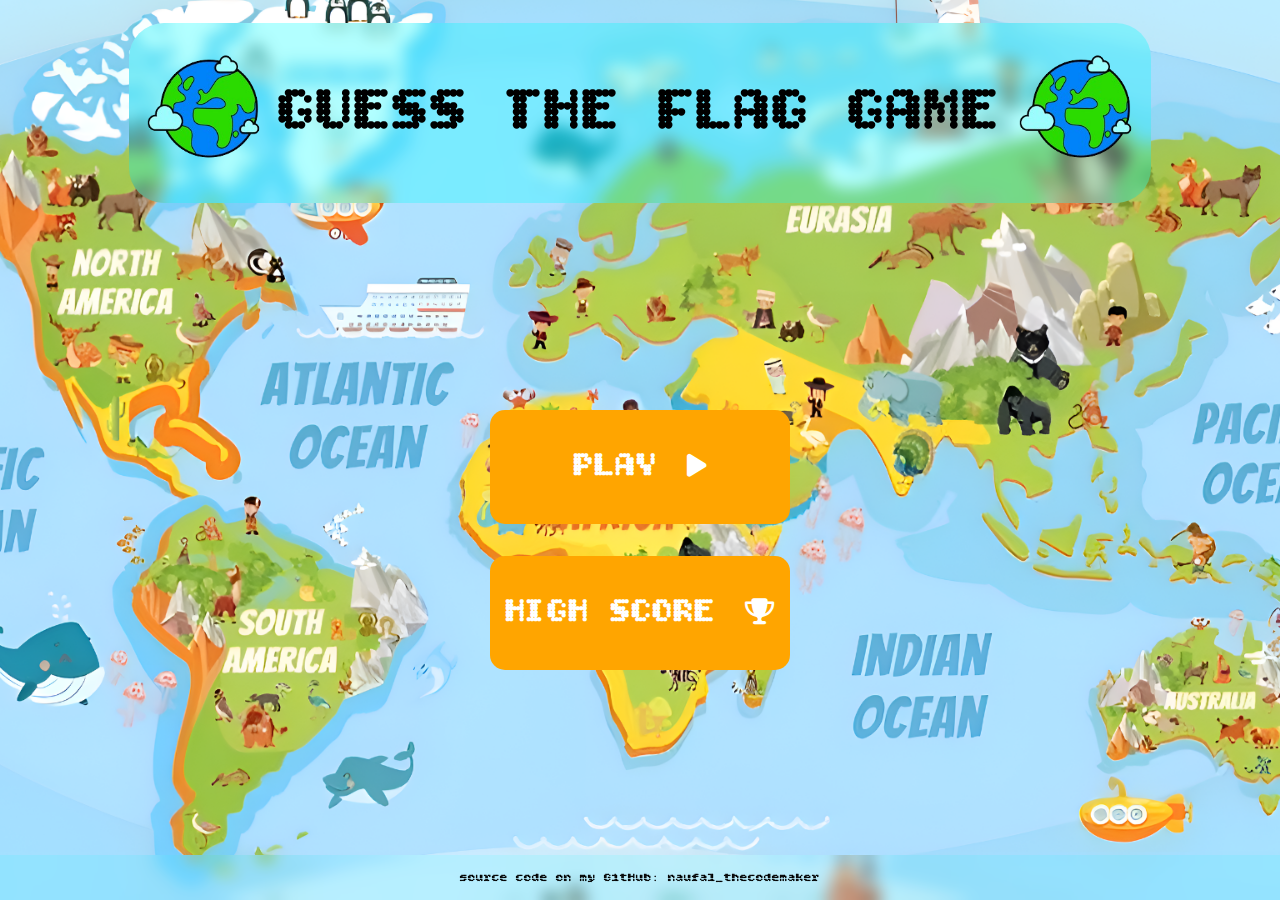
<file: FRONTEND/index.html>
<!DOCTYPE html>
<html lang="en">
  <head>
    <meta charset="UTF-8">
    <meta name="viewport" content="width=device-width, initial-scale=1.0">
    <!--CSS Links-->
    <link rel="stylesheet" href="styles/home.css">
    <!--Google Font Links-->
    <link rel="preconnect" href="https://fonts.googleapis.com">
    <link rel="preconnect" href="https://fonts.gstatic.com" crossorigin>
    <link href="https://fonts.googleapis.com/css2?family=Bitcount+Grid+Double:wght@100..900&display=swap" rel="stylesheet">
    <!--Favicon Link-->
    <link rel="icon" type="image/x-icon" href="images/favicon.png">
    <!-- Font Awesome CDN -->
    <link rel="stylesheet" href="https://cdnjs.cloudflare.com/ajax/libs/font-awesome/6.5.0/css/all.min.css">
    <!--Web Title-->
    <title>Guess The Flag Game</title>
  </head>

  <body>
    <header>
      <div class="header-section">
        <div class="game-title-background">
          <div class="game-title-background-left-section">
            <img class="game-title-image" src="images/earth.png">
          </div>
          
          <div class="game-title-background-center-section">
            <div class="game-title-text">
              GUESS THE FLAG GAME
            </div>
          </div>
          
          <div class="game-title-background-right-section">
            <img class="game-title-image" src="images/earth.png">
          </div>
        </div>
      </div>
    </header>

    <main>
      <div class="main-menu">
        <a id="play-link" href="level.html">
            <button class="play-button">PLAY <i class="fa-solid fa-play"></i></button>
        </a>
        
        <a id="high-score-link">
          <button class="high-score-button">HIGH SCORE <i class="fa-solid fa-trophy"></i></button>
        </a>
      </div>
    </main>

    <footer class="footer-section">
      <div class="my-profile">
        source code on my GitHub: naufal_thecodemaker
      </div>
    </footer>
  </body>
</html>
</file>
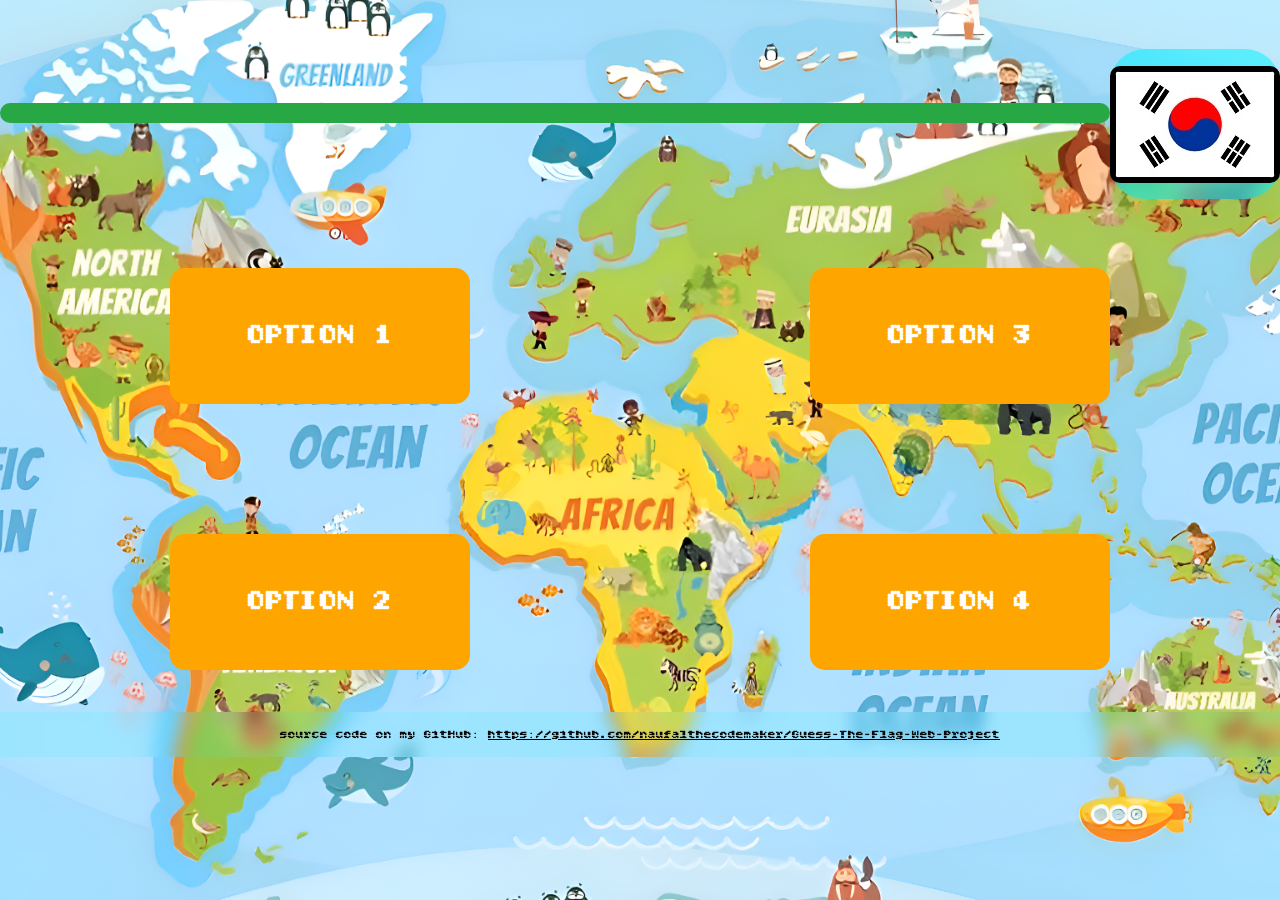
<file: FRONTEND/easy.html>
<!DOCTYPE html>
<html lang="en">
  <head>
    <meta charset="UTF-8">
    <meta name="viewport" content="width=device-width, initial-scale=1.0">
    <!--CSS Links-->
    <link rel="stylesheet" href="styles/home.css">
    <link rel="stylesheet" href="styles/level.css">
    <link rel="stylesheet" href="styles/easy.css">
    <!--Google Font Links-->
    <link rel="preconnect" href="https://fonts.googleapis.com">
    <link rel="preconnect" href="https://fonts.gstatic.com" crossorigin>
    <link href="https://fonts.googleapis.com/css2?family=Bitcount+Grid+Double:wght@100..900&display=swap" rel="stylesheet">
    <!--Favicon Link-->
    <link rel="icon" type="image/x-icon" href="images/favicon.png">
    <!-- Font Awesome CDN -->
    <link rel="stylesheet" href="https://cdnjs.cloudflare.com/ajax/libs/font-awesome/6.5.0/css/all.min.css">
    <!--Web Title-->
    <title>Easy Level</title>
  </head>

  <body>
    <header>
      <div class="header-section">
        <div id="timer-bar">
          <div id="timer-fill"></div>
        </div>

        <div class="flag-container">
          <img class="flag-image" src="images/flag-7.jpg">
        </div>
      </div>
    </header>

    <main>
      <div class="options">
        <div class="left-section-options">
          <a>
            <button class="option-1-button">OPTION 1</button>
          </a>
          <a>
            <button class="option-2-button">OPTION 2</button>
          </a>
        </div>
        
        <div class="right-section-options">
          <a>
            <button class="option-3-button">OPTION 3</button>
          </a>
          <a>
            <button class="option-4-button">OPTION 4</button>  
          </a>
        </div>
      </div>
    </main>

    <footer class="footer-section">
      <div class="my-profile">
        source code on my GitHub: <a class="github-link" href="https://github.com/naufalthecodemaker/Guess-The-Flag-Web-Project" target="_blank">https://github.com/naufalthecodemaker/Guess-The-Flag-Web-Project</a>
      </div>
    </footer>
  </body>
</html>
</file>
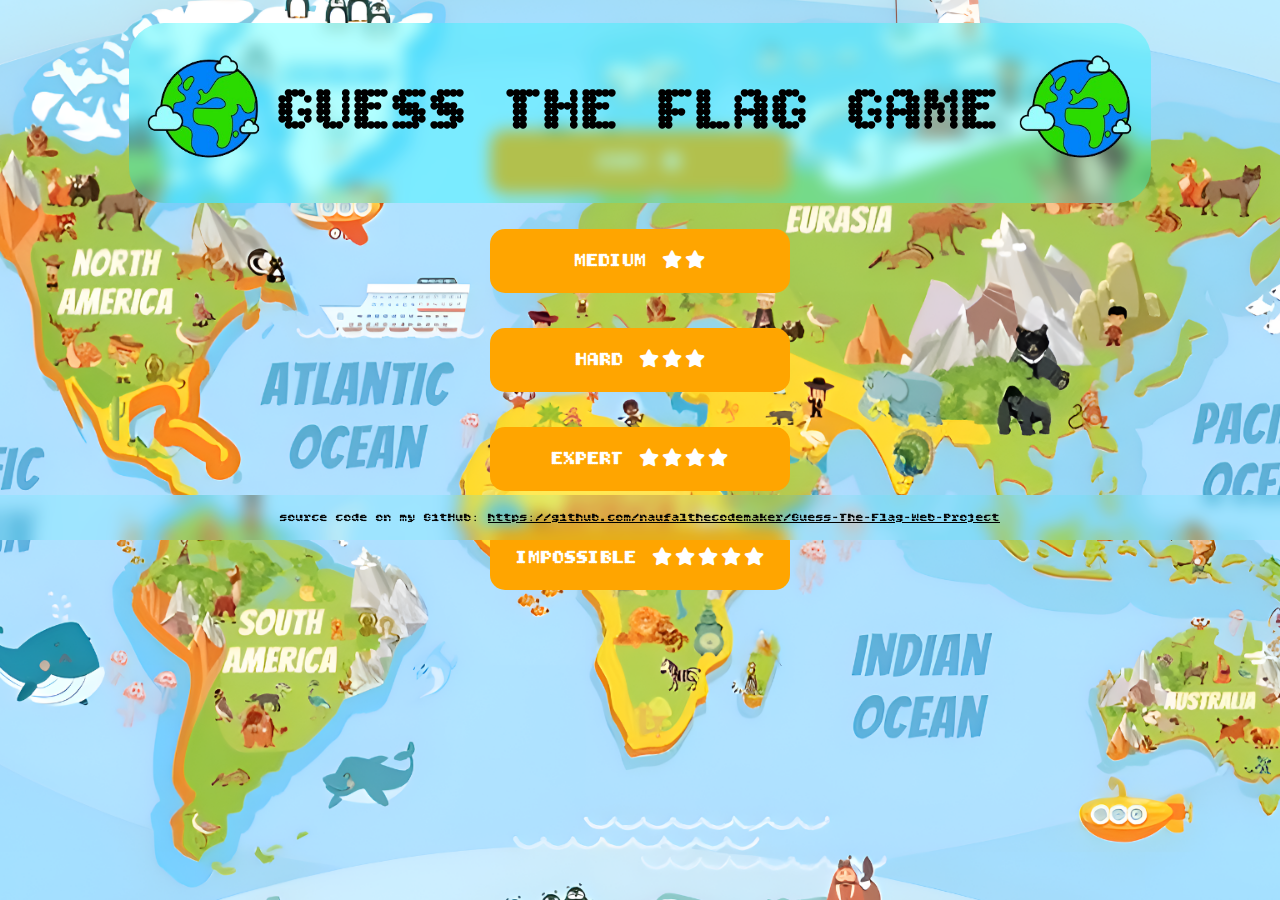
<file: FRONTEND/level.html>
<!DOCTYPE html>
<html lang="en">
  <head>
    <meta charset="UTF-8">
    <meta name="viewport" content="width=device-width, initial-scale=1.0">
    <!--CSS Links-->
    <link rel="stylesheet" href="styles/home.css">
    <link rel="stylesheet" href="styles/level.css">
    <!--Google Font Links-->
    <link rel="preconnect" href="https://fonts.googleapis.com">
    <link rel="preconnect" href="https://fonts.gstatic.com" crossorigin>
    <link href="https://fonts.googleapis.com/css2?family=Bitcount+Grid+Double:wght@100..900&display=swap" rel="stylesheet">
    <!--Favicon Link-->
    <link rel="icon" type="image/x-icon" href="images/favicon.png">
    <!-- Font Awesome CDN -->
    <link rel="stylesheet" href="https://cdnjs.cloudflare.com/ajax/libs/font-awesome/6.5.0/css/all.min.css">
    <!--Web Title-->
    <title>Guess The Flag Game</title>
  </head>

  <body>
    <header>
      <div class="header-section">
        <div class="game-title-background">
          <div class="game-title-background-left-section">
            <img class="game-title-image" src="images/earth.png">
          </div>
          
          <div class="game-title-background-center-section">
            <div class="game-title-text">
              GUESS THE FLAG GAME
            </div>
          </div>
          
          <div class="game-title-background-right-section">
            <img class="game-title-image" src="images/earth.png">
          </div>
        </div>
      </div>
    </header>

    <main>
      <div class="level-menu">
        <button class="easy-button">EASY <i class="fa-solid fa-star"></i></button>
        <button class="medium-button">MEDIUM <i class="fa-solid fa-star"></i><i class="fa-solid fa-star"></i></button>
        <button class="hard-button">HARD <i class="fa-solid fa-star"></i><i class="fa-solid fa-star"></i><i class="fa-solid fa-star"></i></button>
        <button class="expert-button">EXPERT <i class="fa-solid fa-star"></i><i class="fa-solid fa-star"></i><i class="fa-solid fa-star"></i><i class="fa-solid fa-star"></i></button>  
        <button class="impossible-button">IMPOSSIBLE <i class="fa-solid fa-star"></i><i class="fa-solid fa-star"></i><i class="fa-solid fa-star"></i><i class="fa-solid fa-star"></i><i class="fa-solid fa-star"></i></button>
      </div>
    </main>

    <footer class="footer-section">
      <div class="my-profile">
        source code on my GitHub: <a class="github-link" href="https://github.com/naufalthecodemaker/Guess-The-Flag-Web-Project" target="_blank">https://github.com/naufalthecodemaker/Guess-The-Flag-Web-Project</a>
      </div>
    </footer>
  </body>
</html>
</file>
<file: FRONTEND/styles/home.css>
* {
  box-sizing: border-box;
  margin: 0;
  padding: 0;
}

body{
  margin: 0;
  height: 100vh;
  background-image: url("../images/game-background.png");
  background-repeat: no-repeat;
  background-size: cover;
  background-position: center;
}

.header-section{
  height: 25vh;
  max-width: 100vw;
  display: flex;
  align-items: center;
  justify-content: center;
}

.game-title-background{
  background-color: rgba(0, 255, 255, 0.3);
  backdrop-filter: blur(8px);
  -webkit-backdrop-filter: blur(8px);
  border-radius: 35px;
  max-width: 100%;
  height: 80%;
  display: flex;
  justify-content: center;
  align-items: center;
}

.game-title-background-left-section, .game-title-background-right-section{
  border-radius: 35px;
  max-width: 100%;
  height: 100%;
  display: flex;
  justify-content: center;
  align-items: center;
}

.game-title-image{
  width: 100%;
  height: 100%;
  max-width: 150px;
  max-height: 100%;
  object-fit: contain;
}

.game-title-text{
  text-align: center;
  font-size: clamp(24px, 5vw,75px);
  font-family: "Bitcount Grid Double", system-ui;
  font-optical-sizing: auto;
  font-weight: 500;
  font-style: normal;
  font-variation-settings:
    "slnt" 0,
    "CRSV" 0.5,
    "ELSH" 0,
    "ELXP" 0;
}

.main-menu{
  display: flex;
  flex-direction: column;
  align-items: center;
  justify-content: center;
  gap: 5%;
  height: 70vh;
  max-width: 100%;
}

#play-link{
  text-decoration: none;
  color: white;
}

.play-button, .high-score-button{
  width: 300px;
  background-color: rgb(255, 165, 0);
  color: white;
  padding-top: 36px;
  padding-bottom: 36px;
  border: none;
  border-radius: 15px;
  cursor: pointer;
  transition: 0.3s;
  font-family: "Bitcount Grid Double", system-ui;
  font-size: 35px;
  font-optical-sizing: auto;
  font-weight: 500;
  font-style: normal;
  font-variation-settings:
    "slnt" 0,
    "CRSV" 0.5,
    "ELSH" 0,
    "ELXP" 0;
}

@media (max-width: 360px){
  .play-button, .high-score-button{
    width: 150px;
    font-size: 22px;
  }
}

@media (min-width: 361px) and (max-width: 480px){
  .play-button, .high-score-button{
    width: 200px;
    font-size: 20px;
  }
}

@media (min-width: 481px) and (max-width: 768px){
  .play-button, .high-score-button{
    width: 250px;
    font-size: 25px;
  }
}

@media (min-width: 769px) and (max-width: 1000px){
  .play-button, .high-score-button{
    width: 280px;
    font-size: 30px;
  }
}

.play-button:hover, .high-score-button:hover{
  background-color: rgba(255, 165, 0, 0.7);
  backdrop-filter: blur(8px);
  -webkit-backdrop-filter: blur(8px);
  transition: 0.2;
  transform: scaleX(1.1);
}

.play-button:active, .high-score-button:active{
  background-color: rgba(255, 165, 0, 0.3);
  backdrop-filter: blur(8px);
  -webkit-backdrop-filter: blur(8px);
  transition: 0.3;
}

.fa-play, .fa-trophy{
  font-size: 26px;
  margin-left: 8px;
}

.footer-section{
  height: 5vh;
  display: flex;
  align-items: center;
  justify-content: center;
  background-color: rgba(0, 255, 255, 0.1);
  backdrop-filter: blur(8px);
  -webkit-backdrop-filter: blur(8px);
  margin: 0;
}

.my-profile{
  font-family: "Bitcount Grid Double", system-ui;
  font-size: 0.8rem;
  font-optical-sizing: auto;
  font-weight: 500;
  font-style: normal;
  font-variation-settings:
    "slnt" 0,
    "CRSV" 0.5,
    "ELSH" 0,
    "ELXP" 0;
}

.github-link{
  color: black;
}

.github-link:visited{
  color: rgb(25, 81, 249);
}

.github-link:hover{
  color: rgb(116, 3, 176);
  transition: 0.2;
}

.github-link:active{
  color: rgb(1, 110, 178);
  transition: 0.3;
}
</file>
<file: FRONTEND/styles/level.css>
.level-menu{
  display: flex;
  flex-direction: column;
  align-items: center;
  justify-content: center;
  gap: 35px;
  max-width: 100%;
  padding: 135px;
  height: 258px;
}

.easy-button, .medium-button, .hard-button, .expert-button, .impossible-button{
  width: 300px;
  background-color: rgb(255, 165, 0);
  color: white;
  padding-top: 20px;
  padding-bottom: 20px;
  border: none;
  border-radius: 15px;
  cursor: pointer;
  transition: 0.3s;
  font-family: "Bitcount Grid Double", system-ui;
  font-size: 20px;
  font-optical-sizing: auto;
  font-weight: 500;
  font-style: normal;
  font-variation-settings:
    "slnt" 0,
    "CRSV" 0.5,
    "ELSH" 0,
    "ELXP" 0;
}

.easy-button:hover, .medium-button:hover, .hard-button:hover, .expert-button:hover, .impossible-button:hover{
  background-color: rgba(255, 165, 0, 0.7);
  backdrop-filter: blur(8px);
  -webkit-backdrop-filter: blur(8px);
  transition: 0.2;
  transform: scaleX(1.1);
}

.easy-button:active, .medium-button:active, .hard-button:active, .expert-button:active, .impossible-button:active{
  background-color: rgba(255, 165, 0, 0.3);
  backdrop-filter: blur(8px);
  -webkit-backdrop-filter: blur(8px);
  transition: 0.3;
}

.fa-star{
  font-size: 18px;
  margin-left: 3px;
}
</file>
<file: FRONTEND/styles/easy.css>
/* wadah bar */
#timer-bar{
  width: 100%;          /* penuh selebar parent  */
  height: 20px;         /* tinggi bar            */
  background: #c50303; /* warna latar merah   */
  border-radius: 10px;
  overflow: hidden;     /* biar sudut bulat rapi */
}

/* isian bar yang akan menyusut */
#timer-fill{
  width: 100%; /* mulai dari 100 % */
  height: 100%;
  background: #28a745; 
  transition: width 0.1s linear;
}

.flag-container{
  background-color: rgba(0, 242, 255, 0.524);
  backdrop-filter: blur(8px);
  -webkit-backdrop-filter: blur(8px);
  border-radius: 35px;
  height: 150px;
  display: flex;
  justify-content: center;
  align-items: center;
  margin-top: 23px;
}

.flag-image{
  border-radius: 10px;
  border-color: black;
  border-style: solid;
  border-width: 5px;
}

.options{
  display: flex;
  width: 100%;
  height: 487px;
}

.left-section-options, .right-section-options{
  display: flex;
  flex: 1;
  justify-content: center;
  align-items: center;
  flex-direction: column;
  gap: 130px;
}

.option-1-button, .option-2-button, .option-3-button, .option-4-button{
  width: 300px;
  background-color: rgb(255, 165, 0);
  color: white;
  padding-top: 50px;
  padding-bottom: 50px;
  border: none;
  border-radius: 15px;
  cursor: pointer;
  transition: 0.3s;
  font-family: "Bitcount Grid Double", system-ui;
  font-size: 30px;
  font-optical-sizing: auto;
  font-weight: 500;
  font-style: normal;
  font-variation-settings:
    "slnt" 0,
    "CRSV" 0.5,
    "ELSH" 0,
    "ELXP" 0;
}

.option-1-button:hover, .option-2-button:hover, .option-3-button:hover, .option-4-button:hover{
  background-color: rgba(255, 165, 0, 0.7);
  backdrop-filter: blur(8px);
  -webkit-backdrop-filter: blur(8px);
  transition: 0.2;
  transform: scaleX(1.1);
}

.option-1-button:active, .option-2-button:active, .option-3-button:active, .option-4-button:active{
  background-color: rgba(255, 165, 0, 0.3);
  backdrop-filter: blur(8px);
  -webkit-backdrop-filter: blur(8px);
  transition: 0.3;
}
</file>
